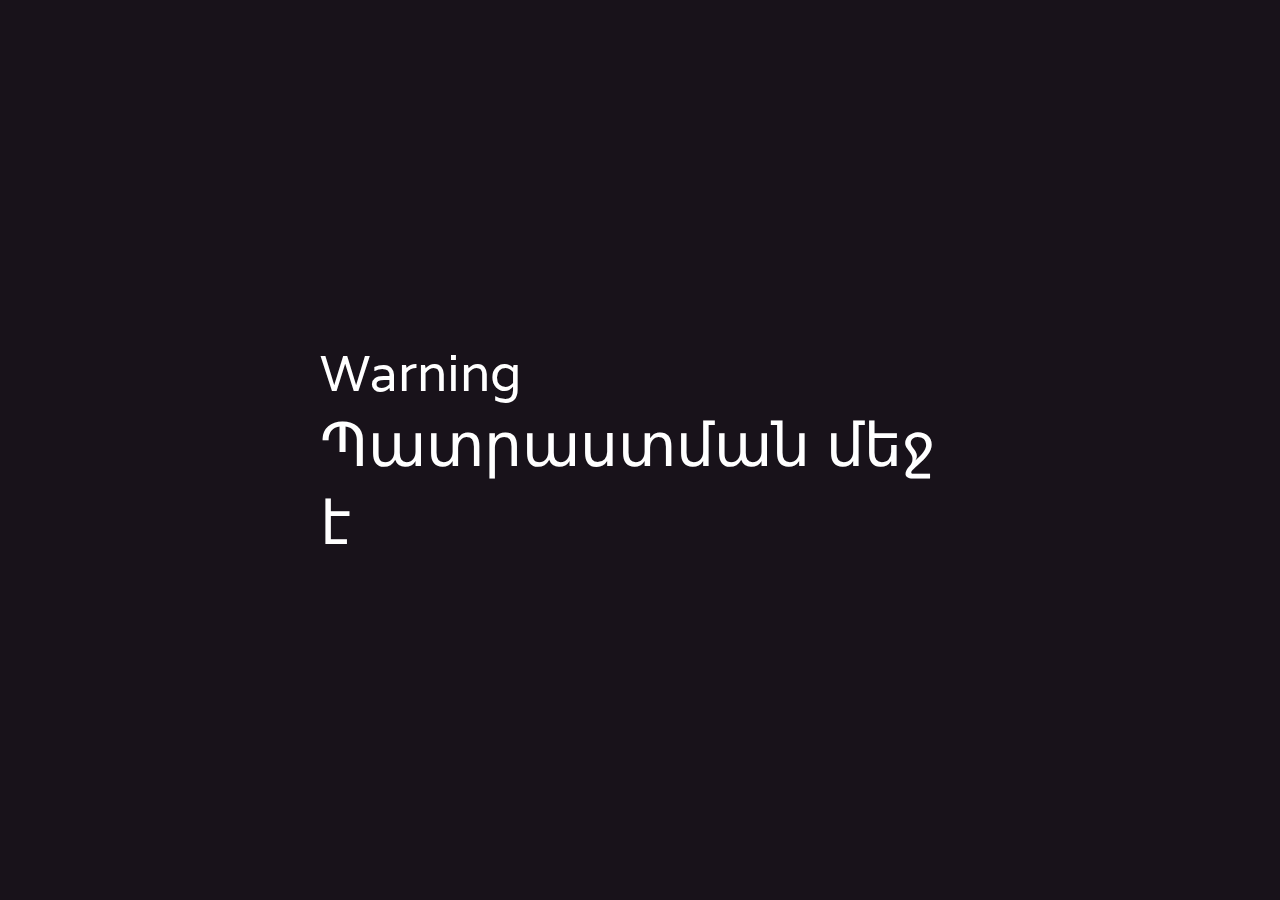
<file: forum/index.html>
<!DOCTYPE html>
<html>

<head>

  <meta charset="UTF-8">

  <title>Mighty Role Play - Ֆորում</title>

  <style>
/*! normalize.css v3.0.0 | MIT License | git.io/normalize */html{font-family:sans-serif;-ms-text-size-adjust:100%;-webkit-text-size-adjust:100%}body{margin:0}article,aside,details,figcaption,figure,footer,header,hgroup,main,nav,section,summary{display:block}audio,canvas,progress,video{display:inline-block;vertical-align:baseline}audio:not([controls]){display:none;height:0}[hidden],template{display:none}a{background:transparent}a:active,a:hover{outline:0}abbr[title]{border-bottom:1px dotted}b,strong{font-weight:bold}dfn{font-style:italic}h1{font-size:2em;margin:0.67em 0}mark{background:#ff0;color:#000}small{font-size:80%}sub,sup{font-size:75%;line-height:0;position:relative;vertical-align:baseline}sup{top:-0.5em}sub{bottom:-0.25em}img{border:0}svg:not(:root){overflow:hidden}figure{margin:1em 40px}hr{-moz-box-sizing:content-box;-webkit-box-sizing:content-box;box-sizing:content-box;height:0}pre{overflow:auto}code,kbd,pre,samp{font-family:monospace, monospace;font-size:1em}button,input,optgroup,select,textarea{color:inherit;font:inherit;margin:0}button{overflow:visible}button,select{text-transform:none}button,html input[type="button"],input[type="reset"],input[type="submit"]{-webkit-appearance:button;cursor:pointer}button[disabled],html input[disabled]{cursor:default}button::-moz-focus-inner,input::-moz-focus-inner{border:0;padding:0}input{line-height:normal}input[type="checkbox"],input[type="radio"]{-webkit-box-sizing:border-box;-moz-box-sizing:border-box;box-sizing:border-box;padding:0}input[type="number"]::-webkit-inner-spin-button,input[type="number"]::-webkit-outer-spin-button{height:auto}input[type="search"]{-webkit-appearance:textfield;-moz-box-sizing:content-box;-webkit-box-sizing:content-box;box-sizing:content-box}input[type="search"]::-webkit-search-cancel-button,input[type="search"]::-webkit-search-decoration{-webkit-appearance:none}fieldset{border:1px solid #c0c0c0;margin:0 2px;padding:0.35em 0.625em 0.75em}legend{border:0;padding:0}textarea{overflow:auto}optgroup{font-weight:bold}table{border-collapse:collapse;border-spacing:0}td,th{padding:0}

  </style>

  <style>
    body {
      background: #18121A;
      font-family: 'Varela', sans-serif;
    }

    html, body {
      margin: 0;
      padding: 0;
      width: 100%;
      height: 100%;
      display: table;
    }

    .wrapper {
      display: table-cell;
      vertical-align: middle;
    }

    .glitch {
      color: white;
      font-size: 100px;
      position: relative;
      width: 640px;
      margin: 0 auto;
    }

    @keyframes noise-anim {
      0% {
        clip: rect(44px, 9999px, 32px, 0);
      }
      5% {
        clip: rect(70px, 9999px, 10px, 0);
      }
      10% {
        clip: rect(81px, 9999px, 10px, 0);
      }
      15.0% {
        clip: rect(77px, 9999px, 64px, 0);
      }
      20% {
        clip: rect(24px, 9999px, 87px, 0);
      }
      25% {
        clip: rect(40px, 9999px, 65px, 0);
      }
      30.0% {
        clip: rect(87px, 9999px, 90px, 0);
      }
      35% {
        clip: rect(50px, 9999px, 14px, 0);
      }
      40% {
        clip: rect(100px, 9999px, 19px, 0);
      }
      45% {
        clip: rect(16px, 9999px, 7px, 0);
      }
      50% {
        clip: rect(17px, 9999px, 91px, 0);
      }
      55.0% {
        clip: rect(84px, 9999px, 2px, 0);
      }
      60.0% {
        clip: rect(36px, 9999px, 9px, 0);
      }
      65% {
        clip: rect(66px, 9999px, 3px, 0);
      }
      70% {
        clip: rect(25px, 9999px, 69px, 0);
      }
      75% {
        clip: rect(72px, 9999px, 67px, 0);
      }
      80% {
        clip: rect(28px, 9999px, 40px, 0);
      }
      85.0% {
        clip: rect(6px, 9999px, 80px, 0);
      }
      90% {
        clip: rect(58px, 9999px, 42px, 0);
      }
      95% {
        clip: rect(22px, 9999px, 87px, 0);
      }
      100% {
        clip: rect(97px, 9999px, 58px, 0);
      }
    }
    .glitch:after {
      content: attr(data-text);
      position: absolute;
      left: 2px;
      text-shadow: -2px 0 red;
      top: 0;
      color: white;
      background: #18121A;
      overflow: hidden;
      clip: rect(0, 900px, 0, 0);
      animation: noise-anim 2s infinite linear alternate-reverse;
    }

    @keyframes noise-anim-2 {
      0% {
        clip: rect(66px, 9999px, 73px, 0);
      }
      5% {
        clip: rect(31px, 9999px, 97px, 0);
      }
      10% {
        clip: rect(91px, 9999px, 84px, 0);
      }
      15.0% {
        clip: rect(51px, 9999px, 72px, 0);
      }
      20% {
        clip: rect(79px, 9999px, 33px, 0);
      }
      25% {
        clip: rect(81px, 9999px, 20px, 0);
      }
      30.0% {
        clip: rect(86px, 9999px, 64px, 0);
      }
      35% {
        clip: rect(88px, 9999px, 98px, 0);
      }
      40% {
        clip: rect(69px, 9999px, 6px, 0);
      }
      45% {
        clip: rect(24px, 9999px, 68px, 0);
      }
      50% {
        clip: rect(91px, 9999px, 79px, 0);
      }
      55.0% {
        clip: rect(75px, 9999px, 79px, 0);
      }
      60.0% {
        clip: rect(84px, 9999px, 32px, 0);
      }
      65% {
        clip: rect(90px, 9999px, 2px, 0);
      }
      70% {
        clip: rect(42px, 9999px, 84px, 0);
      }
      75% {
        clip: rect(48px, 9999px, 14px, 0);
      }
      80% {
        clip: rect(79px, 9999px, 91px, 0);
      }
      85.0% {
        clip: rect(77px, 9999px, 6px, 0);
      }
      90% {
        clip: rect(99px, 9999px, 75px, 0);
      }
      95% {
        clip: rect(76px, 9999px, 60px, 0);
      }
      100% {
        clip: rect(4px, 9999px, 50px, 0);
      }
    }
    .glitch:before {
      content: attr(data-text);
      position: absolute;
      left: -5px;
      text-shadow: 2px 0 blue;
      top: 0;
      color: white;
      background: #18121A;
      overflow: hidden;
      clip: rect(0, 900px, 0, 0);
      animation: noise-anim-2 3s infinite linear alternate-reverse;
    }

    </style>

    <script type="text/javascript">!function(){function e(e,r){return[].slice.call((r||document).querySelectorAll(e))}if(window.addEventListener){var r=window.StyleFix={link:function(e){try{if("stylesheet"!==e.rel||e.hasAttribute("data-noprefix"))return}catch(t){return}var n,i=e.href||e.getAttribute("data-href"),a=i.replace(/[^\/]+$/,""),o=(/^[a-z]{3,10}:/.exec(a)||[""])[0],s=(/^[a-z]{3,10}:\/\/[^\/]+/.exec(a)||[""])[0],l=/^([^?]*)\??/.exec(i)[1],u=e.parentNode,p=new XMLHttpRequest;p.onreadystatechange=function(){4===p.readyState&&n()},n=function(){var t=p.responseText;if(t&&e.parentNode&&(!p.status||p.status<400||p.status>600)){if(t=r.fix(t,!0,e),a){t=t.replace(/url\(\s*?((?:"|')?)(.+?)\1\s*?\)/gi,function(e,r,t){return/^([a-z]{3,10}:|#)/i.test(t)?e:/^\/\//.test(t)?'url("'+o+t+'")':/^\//.test(t)?'url("'+s+t+'")':/^\?/.test(t)?'url("'+l+t+'")':'url("'+a+t+'")'});var n=a.replace(/([\\\^\$*+[\]?{}.=!:(|)])/g,"\\$1");t=t.replace(RegExp("\\b(behavior:\\s*?url\\('?\"?)"+n,"gi"),"$1")}var i=document.createElement("style");i.textContent=t,i.media=e.media,i.disabled=e.disabled,i.setAttribute("data-href",e.getAttribute("href")),u.insertBefore(i,e),u.removeChild(e),i.media=e.media}};try{p.open("GET",i),p.send(null)}catch(t){"undefined"!=typeof XDomainRequest&&(p=new XDomainRequest,p.onerror=p.onprogress=function(){},p.onload=n,p.open("GET",i),p.send(null))}e.setAttribute("data-inprogress","")},styleElement:function(e){if(!e.hasAttribute("data-noprefix")){var t=e.disabled;e.textContent=r.fix(e.textContent,!0,e),e.disabled=t}},styleAttribute:function(e){var t=e.getAttribute("style");t=r.fix(t,!1,e),e.setAttribute("style",t)},process:function(){e("style").forEach(StyleFix.styleElement),e("[style]").forEach(StyleFix.styleAttribute)},register:function(e,t){(r.fixers=r.fixers||[]).splice(void 0===t?r.fixers.length:t,0,e)},fix:function(e,t,n){for(var i=0;i<r.fixers.length;i++)e=r.fixers[i](e,t,n)||e;return e},camelCase:function(e){return e.replace(/-([a-z])/g,function(e,r){return r.toUpperCase()}).replace("-","")},deCamelCase:function(e){return e.replace(/[A-Z]/g,function(e){return"-"+e.toLowerCase()})}};!function(){setTimeout(function(){},10),document.addEventListener("DOMContentLoaded",StyleFix.process,!1)}()}}(),function(e){function r(e,r,n,i,a){if(e=t[e],e.length){var o=RegExp(r+"("+e.join("|")+")"+n,"gi");a=a.replace(o,i)}return a}if(window.StyleFix&&window.getComputedStyle){var t=window.PrefixFree={prefixCSS:function(e,n){var i=t.prefix;if(t.functions.indexOf("linear-gradient")>-1&&(e=e.replace(/(\s|:|,)(repeating-)?linear-gradient\(\s*(-?\d*\.?\d*)deg/gi,function(e,r,t,n){return r+(t||"")+"linear-gradient("+(90-n)+"deg"})),e=r("functions","(\\s|:|,)","\\s*\\(","$1"+i+"$2(",e),e=r("keywords","(\\s|:)","(\\s|;|\\}|$)","$1"+i+"$2$3",e),e=r("properties","(^|\\{|\\s|;)","\\s*:","$1"+i+"$2:",e),t.properties.length){var a=RegExp("\\b("+t.properties.join("|")+")(?!:)","gi");e=r("valueProperties","\\b",":(.+?);",function(e){return e.replace(a,i+"$1")},e)}return n&&(e=r("selectors","","\\b",t.prefixSelector,e),e=r("atrules","@","\\b","@"+i+"$1",e)),e=e.replace(RegExp("-"+i,"g"),"-"),e=e.replace(/-\*-(?=[a-z]+)/gi,t.prefix)},property:function(e){return(t.properties.indexOf(e)?t.prefix:"")+e},value:function(e){return e=r("functions","(^|\\s|,)","\\s*\\(","$1"+t.prefix+"$2(",e),e=r("keywords","(^|\\s)","(\\s|$)","$1"+t.prefix+"$2$3",e)},prefixSelector:function(e){return e.replace(/^:{1,2}/,function(e){return e+t.prefix})},prefixProperty:function(e,r){var n=t.prefix+e;return r?StyleFix.camelCase(n):n}};!function(){var e={},r=[],n=getComputedStyle(document.documentElement,null),i=document.createElement("div").style,a=function(t){if("-"===t.charAt(0)){r.push(t);var n=t.split("-"),i=n[1];for(e[i]=++e[i]||1;n.length>3;){n.pop();var a=n.join("-");o(a)&&-1===r.indexOf(a)&&r.push(a)}}},o=function(e){return StyleFix.camelCase(e)in i};if(n.length>0)for(var s=0;s<n.length;s++)a(n[s]);else for(var l in n)a(StyleFix.deCamelCase(l));var u={uses:0};for(var p in e){var f=e[p];u.uses<f&&(u={prefix:p,uses:f})}t.prefix="-"+u.prefix+"-",t.Prefix=StyleFix.camelCase(t.prefix),t.properties=[];for(var s=0;s<r.length;s++){var l=r[s];if(0===l.indexOf(t.prefix)){var c=l.slice(t.prefix.length);o(c)||t.properties.push(c)}}"Ms"!=t.Prefix||"transform"in i||"MsTransform"in i||!("msTransform"in i)||t.properties.push("transform","transform-origin"),t.properties.sort()}(),function(){function e(e,r){return i[r]="",i[r]=e,!!i[r]}var r={"linear-gradient":{property:"backgroundImage",params:"red, teal"},calc:{property:"width",params:"1px + 5%"},element:{property:"backgroundImage",params:"#foo"},"cross-fade":{property:"backgroundImage",params:"url(a.png), url(b.png), 50%"}};r["repeating-linear-gradient"]=r["repeating-radial-gradient"]=r["radial-gradient"]=r["linear-gradient"];var n={initial:"color","zoom-in":"cursor","zoom-out":"cursor",box:"display",flexbox:"display","inline-flexbox":"display",flex:"display","inline-flex":"display",grid:"display","inline-grid":"display","min-content":"width"};t.functions=[],t.keywords=[];var i=document.createElement("div").style;for(var a in r){var o=r[a],s=o.property,l=a+"("+o.params+")";!e(l,s)&&e(t.prefix+l,s)&&t.functions.push(a)}for(var u in n){var s=n[u];!e(u,s)&&e(t.prefix+u,s)&&t.keywords.push(u)}}(),function(){function r(e){return a.textContent=e+"{}",!!a.sheet.cssRules.length}var n={":read-only":null,":read-write":null,":any-link":null,"::selection":null},i={keyframes:"name",viewport:null,document:'regexp(".")'};t.selectors=[],t.atrules=[];var a=e.appendChild(document.createElement("style"));for(var o in n){var s=o+(n[o]?"("+n[o]+")":"");!r(s)&&r(t.prefixSelector(s))&&t.selectors.push(o)}for(var l in i){var s=l+" "+(i[l]||"");!r("@"+s)&&r("@"+t.prefix+s)&&t.atrules.push(l)}e.removeChild(a)}(),t.valueProperties=["transition","transition-property"],e.className+=" "+t.prefix,StyleFix.register(t.prefixCSS)}}(document.documentElement);
    </script>
    <link href='http://fonts.googleapis.com/css?family=Varela' rel='stylesheet' type='text/css'>

</head>

<body>

  <div class="wrapper">
    <div class="glitch" data-text="Warning" style="font-size: 50px;">Warning</div>
    <div class="glitch" data-text="Պատրաստման մեջ է" style="font-size: 60px;">Պատրաստման մեջ է </div>
  </div>

</body>

</html>
</file>
